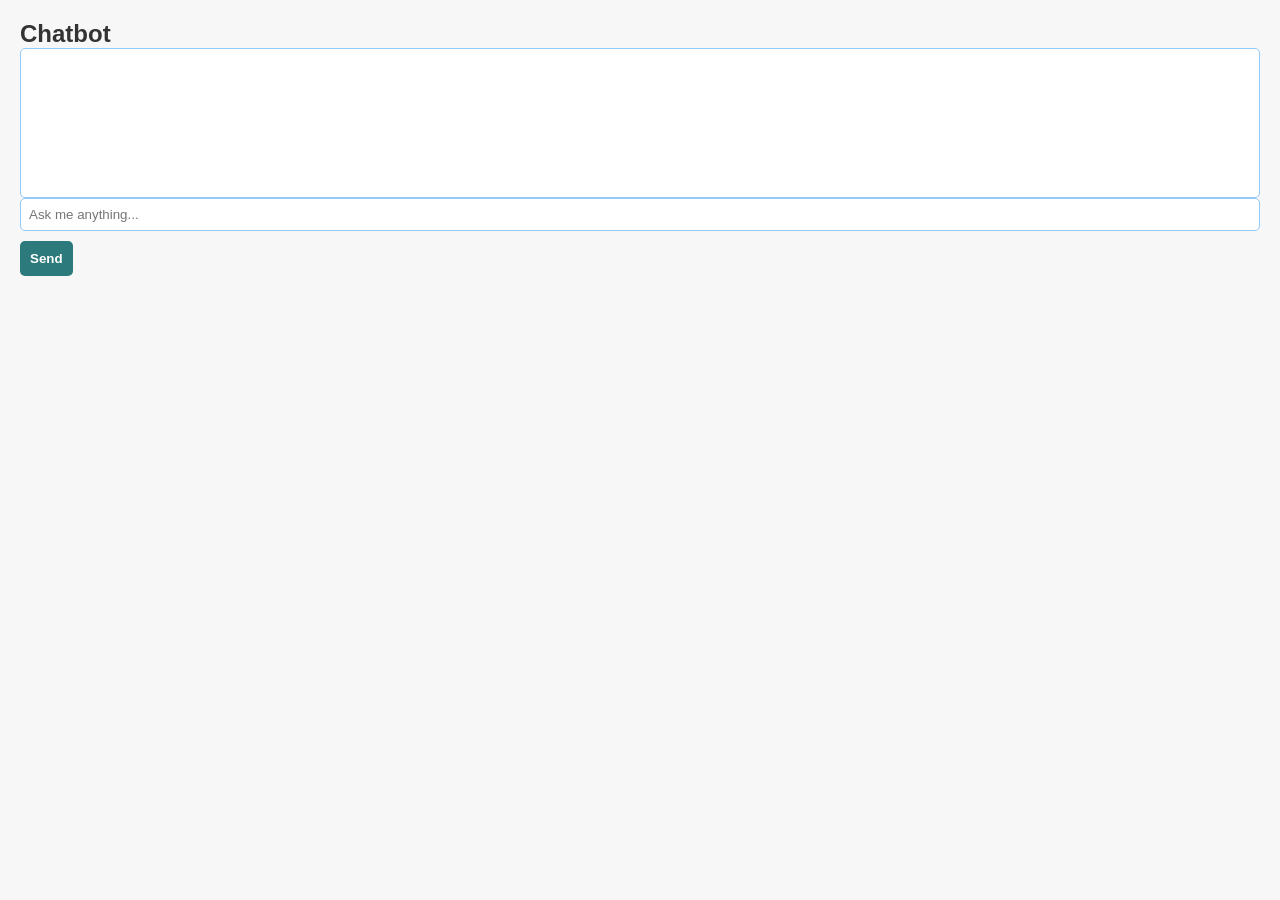
<file: project/chatbot.html>
<!DOCTYPE html>
<html lang="en">
<head>
    <meta charset="UTF-8">
    <meta name="viewport" content="width=device-width, initial-scale=1.0">
    <title>Chatbot</title>
    <link rel="stylesheet" href="styles.css">
</head>
<body>
    <div class="chat-container">
        <h2>Chatbot</h2>
        <div id="chatbox"></div>
        <input type="text" id="chat-input" placeholder="Ask me anything...">
        <button onclick="handleSend()">Send</button>
    </div>
    <script src="script.js"></script>
</body>
</html>
</file>
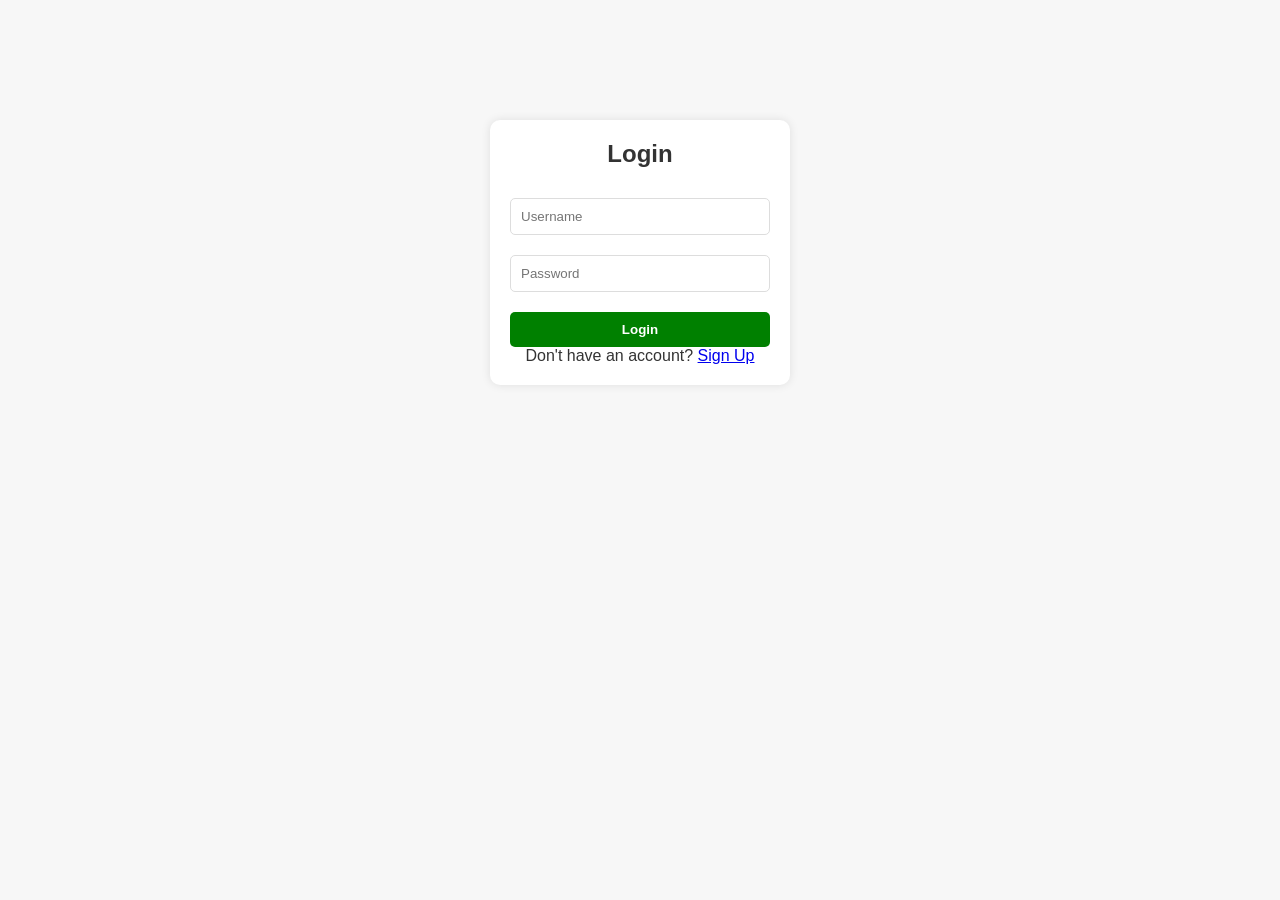
<file: project/login.html>
<!DOCTYPE html>
<html lang="en">
<head>
    <meta charset="UTF-8">
    <meta name="viewport" content="width=device-width, initial-scale=1.0">
    <title>Login - Stylish Shoes</title>
    <link rel="stylesheet" href="styles.css"> <!-- Link to your CSS file -->
</head>
<body>
    <div class="login-container">
        <h2>Login</h2>
        <form id="login-form">
            <input type="text" id="username" placeholder="Username" required>
            <input type="password" id="password" placeholder="Password" required>
            <button type="submit">Login</button>
        </form>
        <p>Don't have an account? <a href="#">Sign Up</a></p>
    </div>

    <script src="script.js"></script> <!-- Link to your JavaScript file -->
</body>
</html>
</file>
<file: project/styles.css>
/* General Styles */
/* General Reset */
* {
    margin: 0;
    padding: 0;
    box-sizing: border-box;
    font-family: 'Poppins', Arial, sans-serif;
}

body {
    background-color: #f4f4f4;
}

/* 🔹 Navbar */
#header {
    display: flex;
    align-items: center;
    justify-content: space-between;
    background-color: #ffffff;
    padding: 15px 5%;
    box-shadow: 0 4px 10px rgba(0, 0, 0, 0.1);
}

#navbar {
    display: flex;
    list-style: none;
    gap: 20px;
}

#navbar li a {
    text-decoration: none;
    color: #0056b3;
    font-weight: bold;
    padding: 8px 12px;
    position: relative;
    transition: color 0.3s ease-in-out;
}

/* Underline Hover Effect */
#navbar li a::after {
    content: "";
    position: absolute;
    left: 0;
    bottom: -3px;
    width: 0%;
    height: 2px;
    background-color: #0056b3;
    transition: width 0.3s ease-in-out;
}

#navbar li a:hover::after {
    width: 100%;
}

#cart-icon {
    font-size: 24px;
    margin-left: 20px;
}

#cart-icon a {
    color: #000;
    text-decoration: none;
    transition: color 0.3s ease-in-out;
}

#cart-icon a:hover {
    color: green;
}

/* 🔹 Hero Section */
#hero {
    height: 90vh;
    background: url("C:\Users\Ambreen\Pictures\Screenshots\Screenshot 2025-03-24 043317.png") no-repeat center center/cover;
    display: flex;
    align-items: center;
    justify-content: space-between;
    padding: 0 10%;
}

/* Hero Text */
.hero-text {
    max-width: 500px;
    text-align: left;
}

.hero-text h4 {
    font-size: 16px;
    color: #0056b3;
    font-weight: bold;
    text-transform: uppercase;
}

.hero-text h1 {
    font-size: 50px;
    color: #222;
    font-weight: 700;
    line-height: 1.2;
}

.hero-text h2 {
    font-size: 40px;
    color: #333;
    font-weight: 600;
}

.hero-text p {
    font-size: 16px;
    color: #666;
    margin-top: 10px;
}

/* CTA Button */
.hero-text .cta {
    display: inline-block;
    margin-top: 15px;
    padding: 12px 25px;
    background: #0056b3;
    color: #fff;
    text-decoration: none;
    font-size: 18px;
    font-weight: 600;
    border-radius: 5px;
    transition: background 0.3s ease-in-out, transform 0.2s ease-in-out;
}

.hero-text .cta:hover {
    background: #004494;
    transform: scale(1.05);
}

/* Hero Image */
.hero-img {
    flex: 1;
    text-align: right;
}

.hero-img img {
    max-width: 450px;
    border-radius: 10px;
}

html {
    overflow-y: scroll;
}

body, html {
    overflow-x: hidden;
}

/* Chatbot Button */
#chatbot-button {
    position: fixed;
    bottom: 20px;
    right: 20px;
    background: #007BFF;
    color: white;
    border: none;
    padding: 12px 20px;
    font-size: 16px;
    border-radius: 20px;
    cursor: pointer;
    box-shadow: 2px 2px 10px rgba(0, 0, 0, 0.2);
}

/* Chatbot Popup */
#chat-popup {
    display: none;
    position: fixed;
    bottom: 80px;
    right: 20px;
    width: 350px;
    height: 450px;
    background: white;
    box-shadow: 0 4px 8px rgba(0, 0, 0, 0.2);
    border-radius: 10px;
    overflow: hidden;
    z-index: 1000;
}

.chat-header {
    background: #007bff;
    color: white;
    padding: 10px;
    text-align: center;
    position: relative;
}

.close-btn {
    position: absolute;
    top: 5px;
    right: 10px;
    font-size: 20px;
    cursor: pointer;
}

.chat-frame {
    width: 100%;
    height: 400px;
    border: none;
}


/* 🔹 Responsive Hero Section */
@media (max-width: 768px) {
    #hero {
        flex-direction: column;
        text-align: center;
        height: auto;
        padding: 50px 5%;
    }

    .hero-text {
        max-width: 100%;
    }

    .hero-img {
        text-align: center;
    }

    .hero-img img {
        max-width: 100%;
    }
}
.services {
    display: flex;
    justify-content: center;
    gap: 20px;
    padding: 40px;
    background-color: #f8f8f8;
}

.service-box {
    text-align: center;
    background: white;
    padding: 10px; /* Reduce padding */
    border-radius: 10px;
    box-shadow: 0 4px 6px rgba(0, 0, 0, 0.1);
    width: 120px; /* Reduce width */
    height: 160px; /* Set height for consistency */
    display: flex;
    flex-direction: column;
    justify-content: center;
    align-items: center;
}

.service-box img {
    width: 60px; /* Reduce image size */
    height: 60px;
    margin-bottom: 5px;
}

.service-box h3 {
    font-size: 14px; /* Reduce font size */
    color: #333;
}
/* Centering the login form */
.login-container {
    width: 300px;
    margin: 100px auto;
    padding: 20px;
    background: white;
    box-shadow: 0 0 10px rgba(0, 0, 0, 0.1);
    text-align: center;
    border-radius: 10px;
}

.login-container h2 {
    margin-bottom: 20px;
}

.login-container input {
    width: 100%;
    padding: 10px;
    margin: 10px 0;
    border: 1px solid #ddd;
    border-radius: 5px;
}

.login-container button {
    width: 100%;
    padding: 10px;
    background: green;
    color: white;
    border: none;
    cursor: pointer;
    border-radius: 5px;
}

.login-container button:hover {
    background: darkgreen;
}



/* 🔹 Product Listing, Cart, and Chatbot */
.app-container {
    max-width: 1200px;
    margin: 40px auto;
    padding: 30px;
    background-color: #ffffff;
    border-radius: 15px;
    box-shadow: 0 8px 24px rgba(0, 0, 0, 0.15);
}

.title {
    text-align: center;
    color: #4CAF50;
    font-size: 36px;
    margin-bottom: 30px;
    font-weight: 700;
}

.products, .cart, .chatbot-container {
    border: 2px solid #e0e0e0;
    border-radius: 12px;
    padding: 20px;
    margin-bottom: 25px;
    background-color: #ffffff;
}

.products div, .cart div {
    border-bottom: 1px solid #e0e0e0;
    padding: 15px 0;
}

/* 🔹 Buttons */
button {
    background-color: #4CAF50;
    color: white;
    border: none;
    padding: 10px 20px;
    border-radius: 25px;
    cursor: pointer;
    font-weight: 600;
    transition: background 0.3s, transform 0.2s;
}

button:hover {
    background-color: #45a049;
    transform: scale(1.05);
}
/* Chatbot Body with Background Image */
.chatbot-body {
    padding: 10px;
    height: 330px;
    overflow-y: auto;
    background: url("https://www.google.com/url?sa=i&url=https%3A%2F%2Fwww.gettyimages.com%2Fvideos%2Fchatbot-background&psig=AOvVaw0Ab6OAZi4cLfve1WkdrrX7&ust=1743089106449000&source=images&cd=vfe&opi=89978449&ved=0CBQQjRxqFwoTCID1yqfmpowDFQAAAAAdAAAAABAE") no-repeat center center/cover; 
    display: flex;
    flex-direction: column;
}

/* Chatbot Button */
.chatbot-button {
    position: fixed;
    bottom: 20px;
    right: 20px;
    background: #007BFF;
    color: white;
    border: none;
    padding: 10px 20px;
    font-size: 16px;
    border-radius: 20px;
    cursor: pointer;
    box-shadow: 2px 2px 10px rgba(0, 0, 0, 0.2);
}

/* Chatbot Modal */
.chatbot-modal {
    display: none;
    position: fixed;
    bottom: 80px;
    right: 20px;
    width: 350px;
    background: white;
    box-shadow: 0px 4px 10px rgba(0, 0, 0, 0.2);
    border-radius: 10px;
}

.chatbot-content {
    padding: 10px;
    text-align: center;
}

.close-btn {
    float: right;
    font-size: 20px;
    cursor: pointer;
}

/* Chatbot Modal Styles */
.chatbot-modal {
    display: none;
    position: fixed;
    bottom: 20px;
    right: 20px;
    width: 350px;
    height: 450px;
    background: white;
    box-shadow: 0 4px 8px rgba(0, 0, 0, 0.2);
    border-radius: 10px;
    overflow: hidden;
    z-index: 1000;
}


.chatbot-header {
    background: #007bff;
    color: white;
    padding: 10px;
    text-align: center;
    position: relative;
}

.close-btn {
    position: absolute;
    top: 5px;
    right: 10px;
    font-size: 20px;
    cursor: pointer;
}



/* 🔹 Chatbot Container */
.chatbot-container {
    background-color: #e3e3fd;
    border: 2px solid #90caf9;
    border-radius: 10px;
    padding: 15px;
    text-align: left;
    max-width: 400px;
}

#chatbox {
    height: 150px;
    overflow-y: auto;
    background-color: #ffffff;
    border: 1px solid #90caf9;
    padding: 10px;
    border-radius: 5px;
}

/* Chat Input */
#chat-input {
    width: 100%;
    padding: 8px;
    border: 1px solid #90caf9;
    border-radius: 5px;
}

#chat-input:focus {
    border-color: #42a5f5;
    box-shadow: 0 0 5px rgba(66, 165, 245, 0.5);
}

/* 🔹 Responsive Design */
@media (max-width: 768px) {
    .app-container {
        padding: 20px;
    }

    .title {
        font-size: 28px;
    }

    button {
        width: 100%;
    }

    .chatbot-container {
        max-width: 100%;
    }
}
.product-grid {
    display: flex;
    flex-wrap: wrap; /* Ensures responsiveness */
    justify-content: center; /* Centers items in the row */
    gap: 20px; /* Adds spacing between items */
    background: #fef6f6;
    padding: 20px;
}

.product {
    width: 250px; /* Ensure equal width */
    text-align: center;
}

.feature-img {
    width: 250px; /* Ensure same width for consistency */
    text-align: center;
}





.product {
    text-align: center;
    background: white;
    padding: 15px;
    border-radius: 10px;
    box-shadow: 0 4px 6px rgba(0, 0, 0, 0.1);
}

.product img {
    width: 100%;
    max-height: 300px;
    object-fit: cover;
}

.label {
    display: inline-block;
    background: pink;
    color: white;
    padding: 5px 10px;
    font-size: 12px;
    border-radius: 5px;
    position: absolute;
    top: 10px;
    left: 10px;
}

.product-name {
    font-size: 16px;
    margin-top: 10px;
}

.price {
    font-size: 14px;
    color: gray;
}

/* Feature Image */
.feature-img img {
    width: 100%;
    max-height: 400px;
    object-fit: cover;
}  


/* General Reset */
* {
    margin: 0;
    padding: 0;
    box-sizing: border-box;
    font-family: 'Poppins', Arial, sans-serif;
}

body {
    background-color: #f4f4f4;
}

/* 🔹 Navbar */
#header {
    display: flex;
    align-items: center;
    justify-content: space-between;
    background-color: #ffffff;
    padding: 15px 5%;
    box-shadow: 0 4px 10px rgba(0, 0, 0, 0.1);
}

#navbar {
    display: flex;
    list-style: none;
    gap: 20px;
}

#navbar li a {
    text-decoration: none;
    color: #0056b3;
    font-weight: bold;
    padding: 8px 12px;
    position: relative;
    transition: color 0.3s ease-in-out;
}


body {
    font-family: Arial, sans-serif;
    margin: 0;
    padding: 0;
}

/* Header */
#header {
    display: flex;
    justify-content: space-between;
    align-items: center;
    padding: 10px 20px;
    background: #fff;
}

#navbar {
    list-style: none;
    display: flex;
}

#navbar li {
    margin: 0 10px;
}

#navbar a {
    text-decoration: none;
    color: black;
    font-weight: bold;
}

/* Hero Section */
#hero {
    display: flex;
    justify-content: space-between;
    align-items: center;
    padding: 50px;
}

.hero-text h1 {
    font-size: 3rem;
    color: #333;
}

.cta {
    display: inline-block;
    background: #ff6f61;
    color: white;
    padding: 10px 20px;
    text-decoration: none;
    border-radius: 5px;
}

/* Services Section */
.services {
    display: flex;
    justify-content: center;
    gap: 20px;
    padding: 20px;
}

.service-box img {
    width: 100px;
    height: auto;
}

.service-box h3 {
    text-align: center;
}

/* Product Grid */
.product-grid {
    display: flex;
    justify-content: center;
    gap: 20px;
    padding: 20px;
}

.product img {
    width: 200px;
    height: auto;
    border-radius: 10px;
}

.product p {
    text-align: center;
    font-size: 1.2rem;
}










.chatbot-button {
    position: fixed;
    bottom: 20px;
    right: 20px;
    padding: 12px 20px;
    background-color: #28a745;
    color: white;
    border: none;
    border-radius: 20px;
    cursor: pointer;
}

.chatbot-modal {
    position: fixed;
    bottom: 80px;
    right: 20px;
    width: 300px;
    background: white;
    border-radius: 8px;
    box-shadow: 0 0 10px rgba(0,0,0,0.2);
    display: flex;
    flex-direction: column;
    padding: 10px;
}

.hidden {
    display: none;
}

.chatbot-content {
    display: flex;
    flex-direction: column;
    gap: 10px;
}

.close-btn {
    align-self: flex-end;
    cursor: pointer;
    font-size: 20px;
}

#chat-box {
    height: 200px;
    overflow-y: auto;
    background: #f1f1f1;
    padding: 10px;
    font-size: 14px;
}

#user-input {
    width: 100%;
    padding: 8px;
}





.blog-header {
    background-color: #111;
    color: white;
    padding: 50px 20px;
    text-align: center;
}

.blog-container {
    display: flex;
    flex-wrap: wrap;
    gap: 20px;
    justify-content: center;
    padding: 40px;
}

.blog-post {
    background: white;
    border-radius: 10px;
    box-shadow: 0 2px 10px rgba(0,0,0,0.1);
    width: 300px;
    overflow: hidden;
    transition: transform 0.2s ease;
}

.blog-post:hover {
    transform: translateY(-5px);
}

.blog-post img {
    width: 100%;
    height: 200px;
    object-fit: cover;
}

.blog-post h2, .blog-post p, .blog-post a {
    padding: 10px 15px;
}

.blog-post .date {
    font-size: 13px;
    color: gray;
}

.blog-post a {
    color: #007bff;
    text-decoration: none;
    font-weight: bold;
}

body {
    margin: 0;
    font-family: 'Segoe UI', sans-serif;
    background-color: #f7f7f7;
    color: #333;
  }
  
  .shop-header {
    text-align: center;
    padding: 40px 20px 20px;
    background-color: #fff;
    box-shadow: 0 2px 10px rgba(0,0,0,0.05);
  }
  
  .shop-header h1 {
    margin: 0;
    font-size: 2.5rem;
  }
  
  .shop-header p {
    color: #666;
    margin-top: 10px;
  }
  
  .product-grid {
    display: grid;
    grid-template-columns: repeat(auto-fit, minmax(250px, 1fr));
    gap: 30px;
    padding: 40px;
  }
  
  .product-card {
    background-color: #fff;
    border-radius: 10px;
    overflow: hidden;
    box-shadow: 0 4px 8px rgba(0,0,0,0.1);
    text-align: center;
    padding: 20px;
    transition: transform 0.3s ease;
  }
  
  .product-card:hover {
    transform: translateY(-5px);
  }
  
  .product-card img {
    width: 100%;
    height: 200px;
    object-fit: cover;
  }
  
  .product-card h3 {
    font-size: 1.2rem;
    margin: 15px 0 5px;
  }
  
  .price {
    font-weight: bold;
    margin: 10px 0;
  }
  
  button {
    background-color: black;
    color: white;
    border: none;
    padding: 10px 16px;
    border-radius: 5px;
    cursor: pointer;
    margin-top: 10px;
  }
  
  button:hover {
    background-color: #333;
  }
  .contact-page {
    background-color: #f8f8f8;
    padding: 60px 20px;
    font-family: 'Segoe UI', sans-serif;
  }
  
  .contact-container {
    max-width: 600px;
    margin: auto;
    background-color: #fff;
    padding: 40px;
    border-radius: 10px;
    box-shadow: 0 5px 20px rgba(0,0,0,0.1);
  }
  
  .contact-container h2 {
    text-align: center;
    font-size: 2rem;
    margin-bottom: 10px;
  }
  
  .contact-container p {
    text-align: center;
    color: #666;
    margin-bottom: 30px;
  }
  
  .contact-form input,
  .contact-form textarea {
    width: 100%;
    padding: 14px;
    margin-bottom: 20px;
    border-radius: 5px;
    border: 1px solid #ccc;
    font-size: 1rem;
  }
  
  .contact-form textarea {
    resize: vertical;
  }
  
  .contact-form button {
    background-color: #000;
    color: #fff;
    border: none;
    padding: 14px 20px;
    border-radius: 5px;
    font-size: 1rem;
    cursor: pointer;
    width: 100%;
  }
  
  .contact-form button:hover {
    background-color: #333;
  }
  
  .contact-info {
    margin-top: 30px;
    text-align: center;
    font-size: 0.95rem;
    color: #444;
  }
  .about-section {
    padding: 60px 20px;
    background-color: #fafafa;
    font-family: 'Segoe UI', sans-serif;
  }
  
  .about-container {
    max-width: 800px;
    margin: auto;
    background: white;
    padding: 40px;
    border-radius: 10px;
    box-shadow: 0 5px 20px rgba(0, 0, 0, 0.05);
  }
  
  .about-container h2 {
    text-align: center;
    font-size: 2rem;
    margin-bottom: 20px;
  }
  
  .about-container p {
    font-size: 1rem;
    line-height: 1.6;
    color: #444;
    margin-bottom: 20px;
  }
  
  .about-container ul {
    margin-left: 20px;
    color: #333;
  }
  
  .about-container ul li {
    margin-bottom: 10px;
  }
  .features {
    display: flex;
    justify-content: center;
    gap: 20px;
    margin-bottom: 50px; /* Add space below */
    flex-wrap: wrap;     /* Allows wrapping on smaller screens */
}

.footer {
    background: #111;
    color: white;
    padding: 40px 20px;
    text-align: center;
    width: 100%;
}

  
  .footer-container {
    display: grid;
    grid-template-columns: repeat(auto-fit, minmax(220px, 1fr));
    gap: 40px;
    max-width: 1200px;
    margin: auto;
  }
  
  .footer h4 {
    margin-bottom: 15px;
    font-size: 1.2rem;
  }
  
  .footer ul {
    list-style: none;
    padding: 0;
  }
  
  .footer ul li {
    margin-bottom: 10px;
  }
  
  .footer ul li a {
    color: #ccc;
    text-decoration: none;
  }
  
  .footer ul li a:hover {
    color: #fff;
  }
  
  .footer-newsletter input {
    padding: 8px;
    width: 70%;
    border: none;
    border-radius: 4px;
    margin-bottom: 10px;
  }
  
  .footer-newsletter button {
    padding: 8px 16px;
    background: #007bff;
    color: #fff;
    border: none;
    border-radius: 4px;
    cursor: pointer;
  }
  
  .footer-social a img {
    width: 24px;
    margin-right: 10px;
  }
  
  .footer-credit {
    text-align: center;
    margin-top: 30px;
    font-size: 0.9rem;
    color: #aaa;
  }
  body {
    font-family: Arial, sans-serif;
    padding: 20px;
  }
  
  .product {
    border: 1px solid #ccc;
    padding: 15px;
    margin-bottom: 10px;
    border-radius: 10px;
    max-width: 300px;
  }
  
  button {
    background-color: #2c7a7b;
    color: white;
    border: none;
    padding: 10px;
    cursor: pointer;
  }
  
  .cart-link {
    display: block;
    margin-top: 20px;
    text-decoration: none;
    font-weight: bold;
  }
  body {
    font-family: Arial, sans-serif;
    padding: 20px;
  }
  
  .product {
    border: 1px solid #ccc;
    padding: 10px;
    margin-bottom: 10px;
  }
  
  .cart-item {
    margin-bottom: 10px;
  }
    
  body {
    font-family: Arial, sans-serif;
    padding: 20px;
  }
  
  .products {
    display: flex;
    gap: 20px;
  }
  
  .product {
    border: 1px solid #ccc;
    padding: 15px;
    border-radius: 8px;
  }
  
  .add-to-cart-btn {
    padding: 10px 15px;
    margin-top: 10px;
    background-color: #28a745;
    color: white;
    border: none;
    cursor: pointer;
  }
  
  .add-to-cart-btn:hover {
    background-color: #218838;
  }
</file>
